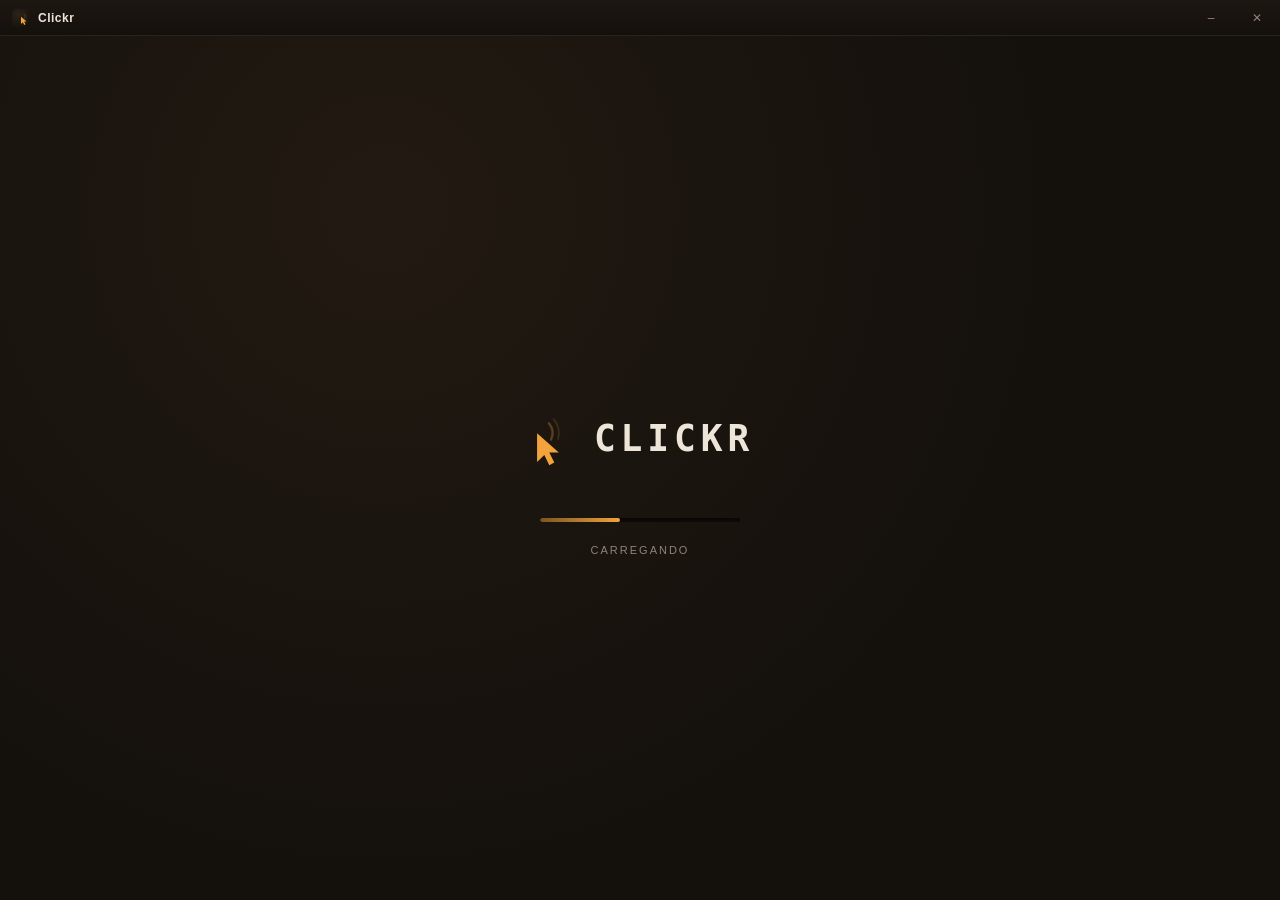
<file: ui/index.html>
<!DOCTYPE html>
<html lang="pt-BR">
<head>
  <meta charset="UTF-8">
  <meta name="viewport" content="width=device-width, initial-scale=1.0">
  <title>Clickr</title>
  <link rel="stylesheet" href="styles.css">
</head>
<body class="booting">
  <header class="titlebar" data-i18n-aria="titlebar.aria" aria-label="Barra da janela">
    <div class="titlebar-drag pywebview-drag-region">
      <img class="titlebar-icon" src="assets/clickr_icon.svg" alt="" width="18" height="18">
      <span class="titlebar-title">Clickr</span>
    </div>
    <div class="titlebar-controls">
      <button type="button" class="win-btn" id="winMin" data-i18n-aria="titlebar.minimize" data-i18n-title="titlebar.minimize" aria-label="Minimizar" title="Minimizar">
        <span aria-hidden="true">&#8211;</span>
      </button>
      <button type="button" class="win-btn win-btn-close" id="winClose" data-i18n-aria="titlebar.close" data-i18n-title="titlebar.close" aria-label="Fechar" title="Fechar">
        <span aria-hidden="true">&#10005;</span>
      </button>
    </div>
  </header>

  <div class="app-shell">
  <div id="trayModal" class="modal" hidden role="dialog" aria-modal="true" aria-labelledby="trayModalTitle">
    <div class="modal-card">
      <h2 id="trayModalTitle" class="modal-title" data-i18n="trayModal.title">Ainda em execução</h2>
      <p class="modal-body" data-i18n-html="trayModal.body">
        O Clickr não encerrou — ele continua na <strong>bandeja do sistema</strong>
        (ícone perto do relógio).
      </p>
      <p class="modal-body dim" data-i18n-html="trayModal.bodyDim">
        Para sair de verdade: clique no ícone → <strong>Sair</strong>.
      </p>
      <div class="modal-actions">
        <button type="button" class="action-btn ghost" id="trayModalCancel" data-i18n="trayModal.cancel">Cancelar</button>
        <button type="button" class="action-btn" id="trayModalOk" data-i18n="trayModal.ok">Entendi</button>
      </div>
    </div>
  </div>

  <div id="confirmModal" class="modal" hidden role="dialog" aria-modal="true" aria-labelledby="confirmModalTitle">
    <div class="modal-card">
      <h2 id="confirmModalTitle" class="modal-title"></h2>
      <p class="modal-body" id="confirmModalBody"></p>
      <div class="modal-actions">
        <button type="button" class="action-btn ghost" id="confirmModalCancel" data-i18n="trayModal.cancel">Cancelar</button>
        <button type="button" class="action-btn" id="confirmModalOk"></button>
      </div>
    </div>
  </div>

  <div id="localeGate" class="locale-gate" hidden role="dialog" aria-modal="true" data-i18n-aria="localeGate.aria" aria-labelledby="localeGateTitle">
    <div class="locale-gate-card">
      <h2 id="localeGateTitle" class="locale-gate-title" data-i18n="localeGate.title">Escolha o idioma</h2>
      <p class="locale-gate-sub" data-i18n="localeGate.subtitle">Você pode mudar depois no seletor de idioma no topo.</p>
      <div class="locale-gate-list" id="localeGateList" role="list"></div>
    </div>
  </div>

  <div id="splash" class="splash" aria-busy="true" aria-live="polite">
    <img class="splash-logo" src="assets/clickr_logo_horizontal.svg" alt="Clickr" width="280" height="115">
    <div class="splash-track" aria-hidden="true">
      <div class="splash-bar"></div>
    </div>
    <p class="splash-label" data-i18n="splash.loading">carregando</p>
    <p class="splash-version" id="splashVersion" hidden></p>
  </div>

  <div class="device" id="device">
    <div class="nameplate">
      <img class="nameplate-logo" src="assets/clickr_icon.svg" alt="Clickr" width="28" height="28">
      <span class="nameplate-right">
        <select id="localeSelect" class="locale-select" data-i18n-aria="localeSelect.aria" aria-label="Idioma da interface"></select>
      </span>
    </div>

    <div class="stage">
      <button class="pulse-btn" id="mainBtn" type="button" aria-pressed="false" data-i18n-aria="stage.mainAria" aria-label="Iniciar ou parar">
        <span class="ring"></span>
        <span id="icon">&#9654;</span>
        <span id="countdown" class="countdown" hidden></span>
      </button>
      <div class="readout">
        <span id="counter">000000</span>
        <span class="readout-label" data-i18n="brand.clicks">clicks</span>
      </div>
      <div class="live-stats" id="liveStats" aria-live="off">
        <span id="liveElapsed">00:00</span>
        <span class="sep" aria-hidden="true">&middot;</span>
        <span id="liveCps">0.0</span> <span data-i18n="brand.cpsReal">/s real</span>
      </div>
      <div class="pulse-strip" id="strip"></div>
    </div>

    <div class="controls">
      <div class="workspace">
      <nav class="tabs" role="tablist" data-i18n-aria="tabs.aria" aria-label="Painéis" aria-orientation="vertical">
        <button type="button" class="tab active" id="tab-click" aria-controls="panel-click" data-tab="click" role="tab" aria-selected="true" data-i18n="tabs.click">Clique</button>
        <button type="button" class="tab" id="tab-run" aria-controls="panel-run" data-tab="run" role="tab" aria-selected="false" data-i18n="tabs.run">Run</button>
        <button type="button" class="tab" id="tab-point" aria-controls="panel-point" data-tab="point" role="tab" aria-selected="false" data-i18n="tabs.point">Point</button>
        <button type="button" class="tab" id="tab-profiles" aria-controls="panel-profiles" data-tab="profiles" role="tab" aria-selected="false" data-i18n="tabs.profiles">Perfis</button>
        <button type="button" class="tab" id="tab-keys" aria-controls="panel-keys" data-tab="keys" role="tab" aria-selected="false" data-i18n="tabs.keys">Atalhos</button>
        <button type="button" class="tab" id="tab-manual" aria-controls="panel-manual" data-tab="manual" role="tab" aria-selected="false" data-i18n="tabs.manual">Manual</button>
        <button type="button" class="tab tab-adv" id="tab-advanced" aria-controls="panel-advanced" data-tab="advanced" role="tab" aria-selected="false" data-i18n="tabs.advanced">Adv</button>
        <button type="button" class="tab tab-adv" id="tab-macro" aria-controls="panel-macro" data-tab="macro" role="tab" aria-selected="false" data-i18n="tabs.macro">Macro</button>
        <button type="button" class="tab tab-adv" id="tab-script" aria-controls="panel-script" data-tab="script" role="tab" aria-selected="false" data-i18n="tabs.script">Script</button>
        <button type="button" class="tab tab-adv" id="tab-schedule" aria-controls="panel-schedule" data-tab="schedule" role="tab" aria-selected="false" data-i18n="tabs.schedule">Agenda</button>
      </nav>

      <div class="main-col">
      <div class="panels">
        <section class="panel active" id="panel-click" role="tabpanel" aria-labelledby="tab-click" tabindex="-1">
          <div class="field">
            <label for="intervalMs" data-i18n="click.interval">Intervalo</label>
            <div class="lcd-input">
              <input type="number" id="intervalMs" value="80" min="1" max="2000">
              <span>ms</span>
            </div>
            <input type="range" class="fader" id="intervalSlider" min="10" max="500" value="80" data-i18n-aria="click.intervalAria" aria-label="Intervalo">
            <div class="cps">&asymp; <span id="cpsVal">12.5</span> <span data-i18n="brand.cpsSuffix">clicks/seg</span></div>
          </div>

          <div class="row">
            <div class="segmented" data-group="action" role="group" data-i18n-aria="click.actionAria" aria-label="O que repetir">
              <button type="button" class="seg active" data-val="mouse" data-i18n="click.actionMouse">MOUSE</button>
              <button type="button" class="seg" data-val="key" data-i18n="click.actionKey">TECLA</button>
            </div>
          </div>

          <div class="field" id="keyRow" hidden>
            <label for="keyName" data-i18n="click.key">Tecla</label>
            <div class="lcd-input compact key-input">
              <input type="text" id="keyName" maxlength="40" value="SPACE" autocomplete="off" spellcheck="false" data-i18n-placeholder="click.keyPlaceholder" placeholder="SPACE, E, CTRL+C">
              <button type="button" class="keycap" id="keyCaptureBtn" data-i18n="click.keyCapture">capturar</button>
            </div>
          </div>

          <div class="row" id="mouseButtonRow">
            <div class="segmented dense" data-group="button" role="group" data-i18n-aria="click.buttonAria" aria-label="Botão do mouse">
              <button type="button" class="seg active" data-val="left" data-i18n-aria="click.btnLeft" data-i18n-title="click.btnLeft" aria-label="Botão esquerdo" title="Botão esquerdo">L</button>
              <button type="button" class="seg" data-val="right" data-i18n-aria="click.btnRight" data-i18n-title="click.btnRight" aria-label="Botão direito" title="Botão direito">R</button>
              <button type="button" class="seg" data-val="middle" data-i18n-aria="click.btnMiddle" data-i18n-title="click.btnMiddle" aria-label="Botão do meio" title="Botão do meio">M</button>
              <button type="button" class="seg" data-val="x1" data-i18n-aria="click.btnX1" data-i18n-title="click.btnX1" aria-label="Botão lateral 4" title="Botão lateral 4">4</button>
              <button type="button" class="seg" data-val="x2" data-i18n-aria="click.btnX2" data-i18n-title="click.btnX2" aria-label="Botão lateral 5" title="Botão lateral 5">5</button>
            </div>
          </div>

          <div class="row">
            <div class="segmented" data-group="click_type" role="group" data-i18n-aria="click.typeAria" aria-label="Tipo de clique">
              <button type="button" class="seg active" data-val="single" data-i18n="click.single">SIMPLES</button>
              <button type="button" class="seg" data-val="double" data-i18n="click.double">DUPLO</button>
              <button type="button" class="seg" data-val="hold" data-i18n="click.hold">HOLD</button>
            </div>
          </div>

          <div class="row" id="positionRow">
            <div class="segmented" data-group="position_mode" role="group" data-i18n-aria="click.positionAria" aria-label="Modo de posição">
              <button type="button" class="seg active" data-val="cursor" data-i18n="click.cursor">CURSOR</button>
              <button type="button" class="seg" data-val="fixed" data-i18n="click.fixed">PONTO FIXO</button>
            </div>
          </div>
        </section>

        <section class="panel" id="panel-run" role="tabpanel" aria-labelledby="tab-run" tabindex="-1" hidden>
          <div class="field-grid">
            <div class="field">
              <label for="startDelay" data-i18n="run.startDelay">Delay início</label>
              <div class="lcd-input compact">
                <input type="number" id="startDelay" value="0" min="0" step="any">
                <select class="unit-select" data-unit="start_delay" data-i18n-aria="run.unitAria" aria-label="Unidade de tempo">
                  <option value="ms">ms</option>
                  <option value="s">s</option>
                  <option value="min">min</option>
                  <option value="h">h</option>
                </select>
              </div>
            </div>
            <div class="field">
              <label for="jitterMs" data-i18n="run.jitter">Jitter ±</label>
              <div class="lcd-input compact">
                <input type="number" id="jitterMs" value="0" min="0" max="2000" step="1">
                <span>ms</span>
              </div>
            </div>
            <div class="field">
              <label for="maxClicks" data-i18n="run.maxClicks">Limite cliques</label>
              <div class="lcd-input compact">
                <input type="number" id="maxClicks" value="" min="1" max="999999" placeholder="∞">
                <span>n</span>
              </div>
            </div>
            <div class="field">
              <label for="maxDuration" data-i18n="run.maxDuration">Duração máx.</label>
              <div class="lcd-input compact">
                <input type="number" id="maxDuration" value="" min="0" step="any" placeholder="∞">
                <select class="unit-select" data-unit="max_duration" data-i18n-aria="run.unitAria" aria-label="Unidade de tempo">
                  <option value="ms">ms</option>
                  <option value="s">s</option>
                  <option value="min">min</option>
                  <option value="h">h</option>
                </select>
              </div>
            </div>
          </div>
          <label class="toggle-row">
            <span data-i18n="run.alwaysOnTop">Sempre no topo</span>
            <input type="checkbox" id="alwaysOnTop" checked>
            <span class="toggle-ui" aria-hidden="true"></span>
          </label>
          <label class="toggle-row">
            <span data-i18n="run.compactMode">Modo compacto</span>
            <input type="checkbox" id="compactMode">
            <span class="toggle-ui" aria-hidden="true"></span>
          </label>
          <label class="toggle-row">
            <span data-i18n="run.launchAtLogin">Iniciar com o sistema (na bandeja)</span>
            <input type="checkbox" id="launchAtLogin">
            <span class="toggle-ui" aria-hidden="true"></span>
          </label>
          <label class="toggle-row">
            <span data-i18n="run.checkUpdates">Avisar quando houver versão nova</span>
            <input type="checkbox" id="checkUpdates">
            <span class="toggle-ui" aria-hidden="true"></span>
          </label>
          <div class="fixed-hint" data-i18n="run.checkUpdatesHint">Consulta a página de versões do projeto no GitHub ao abrir. Nenhum dado seu é enviado.</div>
        </section>

        <section class="panel" id="panel-point" role="tabpanel" aria-labelledby="tab-point" tabindex="-1" hidden>
          <div class="field-grid xy-grid">
            <div class="field">
              <label for="fixedX">X</label>
              <div class="lcd-input compact">
                <input type="number" id="fixedX" value="0" step="1">
              </div>
            </div>
            <div class="field">
              <label for="fixedY">Y</label>
              <div class="lcd-input compact">
                <input type="number" id="fixedY" value="0" step="1">
              </div>
            </div>
          </div>
          <button type="button" class="action-btn" id="pickBtn" data-i18n="point.pick">Capturar ponto</button>
          <div class="fixed-hint" id="fixedHint"></div>
          <div class="field">
            <label for="posJitter" data-i18n="point.jitter">Variação da posição ±</label>
            <div class="lcd-input compact">
              <input type="number" id="posJitter" value="0" min="0" max="500" step="1">
              <span>px</span>
            </div>
          </div>
          <label class="toggle-row">
            <span data-i18n="point.restoreCursor">Devolver o cursor após o clique</span>
            <input type="checkbox" id="restoreCursor">
            <span class="toggle-ui" aria-hidden="true"></span>
          </label>

          <div class="seq-block">
            <div class="seq-head">
              <span class="field-label" data-i18n="point.sequence">Sequência</span>
              <div class="seq-actions">
                <button type="button" class="action-btn ghost tiny" id="pickSeqBtn" data-i18n="point.pickToList" data-i18n-title="point.pickToListTitle" title="Capturar um ponto na tela e adicionar à lista">capturar</button>
                <button type="button" class="action-btn ghost tiny" id="addSeqBtn" data-i18n="point.addPoint" data-i18n-title="point.addPointTitle" title="Adicionar o X/Y acima à lista">+ X/Y</button>
                <button type="button" class="action-btn ghost tiny" id="clearSeqBtn" data-i18n="point.clear">limpar</button>
              </div>
            </div>
            <div class="seq-add-row">
              <label for="seqDelay" class="field-label" data-i18n="point.seqDelay">Delay passo</label>
              <div class="lcd-input compact">
                <input type="number" id="seqDelay" value="80" min="0" max="60000" step="10">
                <span>ms</span>
              </div>
            </div>
            <ul class="seq-list" id="seqList" data-i18n-aria="point.seqListAria" aria-label="Lista de pontos da sequência"></ul>
            <div class="fixed-hint" id="seqHint" data-i18n="point.seqEmpty">Lista vazia: usa cursor ou ponto fixo.</div>
          </div>
        </section>

        <section class="panel" id="panel-advanced" role="tabpanel" aria-labelledby="tab-advanced" tabindex="-1" hidden>
          <label class="toggle-row">
            <span data-i18n="advanced.windowFilter">Filtro de janela</span>
            <input type="checkbox" id="wfEnabled">
            <span class="toggle-ui" aria-hidden="true"></span>
          </label>
          <button type="button" class="action-btn ghost" id="wfCaptureBtn" data-i18n="advanced.useCurrentWindow">Usar janela atual</button>
          <div class="fixed-hint" id="wfCaptureHint" data-i18n="advanced.useCurrentWindowHint">Clique e troque para a janela desejada: ela é lida após 3 segundos.</div>
          <div class="field">
            <label for="wfProcess" data-i18n="advanced.process">Processo</label>
            <div class="lcd-input compact">
              <input type="text" id="wfProcess" maxlength="128" data-i18n-placeholder="advanced.placeholderProcess" placeholder="notepad.exe" autocomplete="off">
            </div>
          </div>
          <div class="field">
            <label for="wfTitle" data-i18n="advanced.titleContains">Título contém</label>
            <div class="lcd-input compact">
              <input type="text" id="wfTitle" maxlength="128" data-i18n-placeholder="advanced.placeholderTitle" placeholder="Sem título" autocomplete="off">
            </div>
          </div>
          <div class="field-grid">
            <div class="field">
              <label for="burstCount" data-i18n="advanced.burstCount">Burst N</label>
              <div class="lcd-input compact">
                <input type="number" id="burstCount" value="" min="1" max="9999" data-i18n-placeholder="advanced.placeholderOff" placeholder="off">
                <span>n</span>
              </div>
            </div>
            <div class="field">
              <label for="burstPause" data-i18n="advanced.burstPause">Pausa burst</label>
              <div class="lcd-input compact">
                <input type="number" id="burstPause" value="" min="0" step="any" data-i18n-placeholder="advanced.placeholderDash" placeholder="—">
                <select class="unit-select" data-unit="burst_pause" data-i18n-aria="run.unitAria" aria-label="Unidade de tempo">
                  <option value="ms">ms</option>
                  <option value="s">s</option>
                  <option value="min">min</option>
                  <option value="h">h</option>
                </select>
              </div>
            </div>
          </div>
          <div class="fixed-hint" data-i18n="advanced.hintXButtons">Botões 4/5 = XBUTTON1/2 no seletor L R M 4 5.</div>
        </section>

        <section class="panel" id="panel-profiles" role="tabpanel" aria-labelledby="tab-profiles" tabindex="-1" hidden>
          <div class="field">
            <label for="profileName" data-i18n="profiles.name">Nome do perfil</label>
            <div class="lcd-input">
              <input type="text" id="profileName" maxlength="64" data-i18n-placeholder="profiles.placeholder" placeholder="meu-preset" autocomplete="off">
            </div>
          </div>
          <div class="action-row">
            <button type="button" class="action-btn" id="saveProfileBtn" data-i18n="profiles.save">Salvar</button>
            <button type="button" class="action-btn ghost" id="loadProfileBtn" data-i18n="profiles.load">Carregar</button>
          </div>
          <label class="field-label" for="profileList" data-i18n="profiles.savedLabel">Perfis salvos</label>
          <select id="profileList" class="profile-select" size="5" data-i18n-aria="profiles.listAria" aria-label="Lista de perfis"></select>
          <div class="action-row">
            <button type="button" class="action-btn ghost" id="renameProfileBtn" data-i18n="profiles.rename" data-i18n-title="profiles.renameTitle" title="Renomeia o perfil selecionado para o nome digitado acima">Renomear</button>
            <button type="button" class="action-btn ghost" id="deleteProfileBtn" data-i18n="profiles.delete">Excluir</button>
          </div>
          <div class="action-row">
            <button type="button" class="action-btn ghost" id="exportProfileBtn" data-i18n="profiles.export">Exportar</button>
            <button type="button" class="action-btn ghost" id="importProfileBtn" data-i18n="profiles.import">Importar</button>
          </div>
        </section>

        <section class="panel" id="panel-keys" role="tabpanel" aria-labelledby="tab-keys" tabindex="-1" hidden>
          <div class="hk-list" id="hotkeyList">
            <div class="hk-row" data-action="toggle">
              <span class="hk-label" data-i18n="keys.toggle">Iniciar / parar</span>
              <button type="button" class="keycap hk-key" data-hk="toggle" data-i18n-title="footer.hotkeyTitle" title="Clique para gravar nova tecla">F6</button>
            </div>
            <div class="hk-row" data-action="stop_all">
              <span class="hk-label" data-i18n="keys.stopAll">Parar tudo</span>
              <button type="button" class="keycap hk-key" data-hk="stop_all" data-i18n-title="footer.hotkeyTitle" title="Clique para gravar nova tecla">—</button>
              <button type="button" class="hk-clear" data-hk-clear="stop_all" data-i18n-aria="keys.clear" data-i18n-title="keys.clear" aria-label="Remover atalho" title="Remover atalho">&times;</button>
            </div>
            <div class="hk-row" data-action="pick_point">
              <span class="hk-label" data-i18n="keys.pickPoint">Capturar ponto no cursor</span>
              <button type="button" class="keycap hk-key" data-hk="pick_point" data-i18n-title="footer.hotkeyTitle" title="Clique para gravar nova tecla">—</button>
              <button type="button" class="hk-clear" data-hk-clear="pick_point" data-i18n-aria="keys.clear" data-i18n-title="keys.clear" aria-label="Remover atalho" title="Remover atalho">&times;</button>
            </div>
            <div class="hk-row" data-action="macro_record">
              <span class="hk-label" data-i18n="keys.macroRecord">Gravar / parar macro</span>
              <button type="button" class="keycap hk-key" data-hk="macro_record" data-i18n-title="footer.hotkeyTitle" title="Clique para gravar nova tecla">—</button>
              <button type="button" class="hk-clear" data-hk-clear="macro_record" data-i18n-aria="keys.clear" data-i18n-title="keys.clear" aria-label="Remover atalho" title="Remover atalho">&times;</button>
            </div>
          </div>
          <div class="fixed-hint" id="hotkeyPanelHint" data-i18n="keys.hint">Clique em um atalho e pressione a combinação (ex.: Ctrl+Alt+F6). Esc cancela.</div>
          <div class="field">
            <span class="field-label" data-i18n="keys.activation">Atalho de iniciar / parar</span>
            <div class="segmented" data-pref="activation" role="group" data-i18n-aria="keys.activation" aria-label="Atalho de iniciar / parar">
              <button type="button" class="seg active" data-val="toggle" data-i18n="keys.modeToggle">ALTERNAR</button>
              <button type="button" class="seg" data-val="hold" data-i18n="keys.modeHold">SEGURAR</button>
            </div>
          </div>
          <div class="fixed-hint" id="activationHint" data-i18n="keys.modeToggleHint">Uma pressão inicia, outra para.</div>
        </section>

        <section class="panel" id="panel-manual" role="tabpanel" aria-labelledby="tab-manual" tabindex="-1" hidden>
          <div class="manual-modes segmented" role="tablist" data-i18n-aria="manualUi.modeAria" aria-label="Modo do Manual">
            <button type="button" class="seg active" id="modeGuide" data-mode="guide" data-i18n="manualUi.guide">Guia</button>
            <button type="button" class="seg" id="modeWizard" data-mode="wizard" data-i18n="manualUi.wizard">Assistente</button>
          </div>

          <div class="manual" id="manualGuide">
            <div class="manual-progress">
              <span id="manualStepLabel">1 / 1</span>
            </div>
            <div class="manual-body" id="manualBody"></div>
            <div class="manual-actions">
              <button type="button" class="action-btn ghost" id="manualPrev" disabled data-i18n="manualUi.prev">Anterior</button>
              <button type="button" class="action-btn" id="manualNext" data-i18n="manualUi.next">Próximo</button>
            </div>
            <button type="button" class="action-btn ghost" id="manualTry" hidden>Experimentar</button>
          </div>

          <div class="manual" id="manualWizard" hidden>
            <div class="manual-progress">
              <span id="wizStepLabel">1 / 1</span>
            </div>
            <div class="manual-body" id="wizBody"></div>
            <div class="manual-actions" id="wizActions">
              <button type="button" class="action-btn ghost" id="wizPrev" disabled data-i18n="manualUi.prev">Anterior</button>
              <button type="button" class="action-btn" id="wizNext" data-i18n="manualUi.next">Próximo</button>
            </div>
            <p class="manual-foot-hint" id="wizHint"></p>
          </div>
        </section>

        <section class="panel panel-adv" id="panel-macro" role="tabpanel" aria-labelledby="tab-macro" tabindex="-1" hidden>
          <div class="fixed-hint" id="macroHint" data-i18n="macro.empty">Nenhum evento gravado.</div>
          <div class="action-row">
            <button type="button" class="action-btn" id="macroRecordBtn" data-i18n="macro.record">Gravar</button>
            <button type="button" class="action-btn ghost" id="macroPlayBtn" data-i18n="macro.play">Reproduzir</button>
          </div>
          <div class="action-row">
            <button type="button" class="action-btn ghost" id="macroStopBtn" data-i18n="macro.stop">Parar</button>
            <button type="button" class="action-btn ghost" id="macroClearBtn" data-i18n="macro.clear">Limpar</button>
          </div>
          <div class="field-grid">
            <div class="field">
              <label for="macroRepeat" data-i18n="macro.repeat">Repetições</label>
              <div class="lcd-input compact">
                <input type="number" id="macroRepeat" value="1" min="1" max="100000" step="1">
                <span>&times;</span>
              </div>
            </div>
            <div class="field">
              <label for="macroSpeed" data-i18n="macro.speed">Velocidade</label>
              <div class="lcd-input compact">
                <input type="number" id="macroSpeed" value="1" min="0.1" max="10" step="0.1">
                <span>&times;</span>
              </div>
            </div>
          </div>
          <div class="field">
            <label for="macroName" data-i18n="macro.name">Nome da macro</label>
            <div class="lcd-input compact">
              <input type="text" id="macroName" maxlength="64" data-i18n-placeholder="macro.namePlaceholder" placeholder="minha-macro" autocomplete="off">
            </div>
          </div>
          <div class="action-row triple">
            <button type="button" class="action-btn" id="macroSaveBtn" data-i18n="profiles.save">Salvar</button>
            <button type="button" class="action-btn ghost" id="macroLoadBtn" data-i18n="profiles.load">Carregar</button>
            <button type="button" class="action-btn ghost" id="macroDeleteBtn" data-i18n="profiles.delete">Excluir</button>
          </div>
          <label class="field-label" for="macroList" data-i18n="macro.savedLabel">Macros salvas</label>
          <select id="macroList" class="profile-select" size="3" data-i18n-aria="macro.savedLabel" aria-label="Macros salvas"></select>
        </section>

        <section class="panel panel-adv" id="panel-script" role="tabpanel" aria-labelledby="tab-script" tabindex="-1" hidden>
          <div class="script-head">
            <label class="field-label" for="scriptSource" data-i18n="script.dsl">DSL</label>
            <button type="button" class="action-btn ghost tiny" id="scriptHelpBtn" data-i18n="script.help">comandos</button>
          </div>
          <div class="script-help" id="scriptHelp" hidden>
            <code>click [btn] [X Y]</code><span data-i18n="script.helpClick">clique (left, right, middle, x1, x2)</span>
            <code>dclick [btn] [X Y]</code><span data-i18n="script.helpDclick">duplo clique</span>
            <code>move X Y</code><span data-i18n="script.helpMove">move o cursor</span>
            <code>drag X1 Y1 X2 Y2</code><span data-i18n="script.helpDrag">arrasta de um ponto a outro</span>
            <code>scroll N</code><span data-i18n="script.helpScroll">rola a roda (negativo = para baixo)</span>
            <code>wait MS | MIN-MAX</code><span data-i18n="script.helpWait">espera fixa ou aleatória</span>
            <code>key A | CTRL+C</code><span data-i18n="script.helpKey">tecla ou combinação</span>
            <code>type "abc"</code><span data-i18n="script.helpType">digita o texto</span>
            <code>loop N … end</code><span data-i18n="script.helpLoop">repete o bloco N vezes</span>
            <code># …</code><span data-i18n="script.helpComment">comentário</span>
          </div>
          <textarea id="scriptSource" class="script-area" spellcheck="false" rows="8" data-i18n-placeholder="script.placeholder" placeholder="move 100 200&#10;click left&#10;wait 100&#10;key SPACE&#10;loop 3&#10;  click&#10;  wait 50&#10;end"></textarea>
          <div class="fixed-hint" id="scriptHint"></div>
          <div class="action-row">
            <button type="button" class="action-btn" id="scriptRunBtn" data-i18n="script.run">Executar</button>
            <button type="button" class="action-btn ghost" id="scriptStopBtn" data-i18n="script.stop">Parar</button>
          </div>
        </section>

        <section class="panel panel-adv" id="panel-schedule" role="tabpanel" aria-labelledby="tab-schedule" tabindex="-1" hidden>
          <div class="field">
            <label for="scheduleAt" data-i18n="schedule.startAt">Início em</label>
            <div class="lcd-input">
              <input type="datetime-local" id="scheduleAt" step="1">
            </div>
          </div>
          <div class="field">
            <span class="field-label" data-i18n="schedule.repeat">Repetição</span>
            <div class="segmented" id="scheduleRepeat" role="group" data-i18n-aria="schedule.repeat" aria-label="Repetição">
              <button type="button" class="seg active" data-val="once" data-i18n="schedule.once">UMA VEZ</button>
              <button type="button" class="seg" data-val="daily" data-i18n="schedule.daily">DIÁRIO</button>
              <button type="button" class="seg" data-val="interval" data-i18n="schedule.interval">A CADA</button>
            </div>
          </div>
          <div class="field" id="scheduleIntervalRow" hidden>
            <label for="scheduleEvery" data-i18n="schedule.every">Repetir a cada</label>
            <div class="lcd-input compact">
              <input type="number" id="scheduleEvery" value="30" min="0" step="any">
              <select class="unit-select" id="scheduleEveryUnit" data-i18n-aria="run.unitAria" aria-label="Unidade de tempo">
                <option value="s">s</option>
                <option value="min" selected>min</option>
                <option value="h">h</option>
              </select>
            </div>
          </div>
          <div class="field">
            <label for="scheduleTarget" data-i18n="schedule.target">O que iniciar</label>
            <select id="scheduleTarget" class="plain-select">
              <option value="engine" data-i18n="schedule.targetEngine">Autoclique (configuração atual)</option>
              <option value="profile" data-i18n="schedule.targetProfile">Um perfil salvo</option>
              <option value="macro" data-i18n="schedule.targetMacro">Macro carregada</option>
              <option value="script" data-i18n="schedule.targetScript">Script</option>
            </select>
          </div>
          <div class="field" id="scheduleProfileRow" hidden>
            <label for="scheduleProfile" data-i18n="schedule.profile">Perfil</label>
            <select id="scheduleProfile" class="plain-select"></select>
          </div>
          <div class="fixed-hint" id="scheduleHint" data-i18n="schedule.none">Nenhum agendamento ativo.</div>
          <div class="action-row">
            <button type="button" class="action-btn" id="scheduleSetBtn" data-i18n="schedule.set">Agendar</button>
            <button type="button" class="action-btn ghost" id="scheduleCancelBtn" data-i18n="schedule.cancel">Cancelar</button>
          </div>
        </section>
      </div>

      <div class="error" id="errorLabel" role="alert" aria-live="assertive"></div>
      </div><!-- /.main-col -->
      </div><!-- /.workspace -->
    </div>

    <div class="footer">
      <div class="hotkey">
        <button type="button" class="keycap" id="hotkeyBtn" data-i18n-title="footer.hotkeyTitle" title="Clique para gravar nova tecla">F6</button>
        <span id="hotkeyHint" data-i18n="footer.hotkeyHint">iniciar / parar</span>
      </div>
      <div class="footer-version">
        <span id="appVersion" hidden></span>
        <button type="button" class="update-badge" id="updateBadge" hidden></button>
      </div>
      <div class="status" id="statusLabel" data-i18n="status.stopped">parado</div>
    </div>
  </div>
  </div><!-- /.app-shell -->

  <script src="i18n.js"></script>
  <script src="manual.js"></script>
  <script src="app.js"></script>
</body>
</html>
</file>
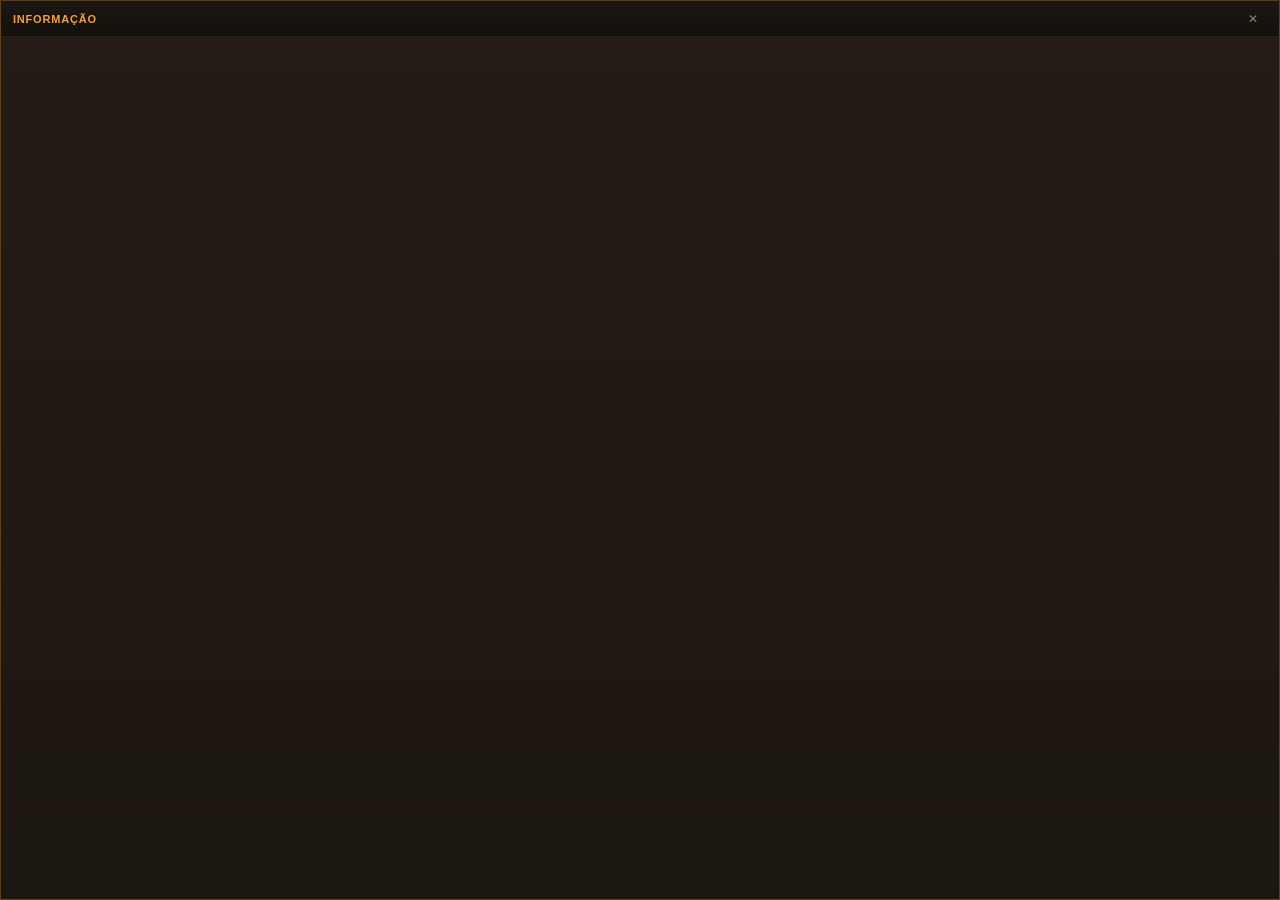
<file: ui/info.html>
<!DOCTYPE html>
<html lang="pt-BR">
<head>
  <meta charset="UTF-8">
  <meta name="viewport" content="width=device-width, initial-scale=1.0">
  <title>Clickr — info</title>
  <style>
    :root {
      --bg: #14100c;
      --panel: #1d1712;
      --panel-raised: #241c15;
      --groove: #0e0b08;
      --amber: #f2a33b;
      --amber-dim: #7a5522;
      --text: #ece5d8;
      --text-dim: #8f8478;
      --danger: #cf5240;
    }
    * { box-sizing: border-box; }
    html, body {
      margin: 0;
      height: 100%;
      overflow: hidden;
      background: var(--bg);
      color: var(--text);
      font-family: "Segoe UI", "Cascadia Mono", ui-sans-serif, sans-serif;
      user-select: none;
    }
    .shell {
      height: 100%;
      display: flex;
      flex-direction: column;
      background: linear-gradient(180deg, var(--panel-raised), var(--panel));
      border: 1px solid rgba(242, 163, 59, 0.28);
    }
    .bar {
      flex-shrink: 0;
      height: 36px;
      display: flex;
      align-items: center;
      gap: 8px;
      padding: 0 8px 0 12px;
      background: linear-gradient(180deg, #1d1712, #14100c);
      border-bottom: 1px solid rgba(255, 255, 255, 0.05);
    }
    .bar-title {
      flex: 1;
      min-width: 0;
      font-size: 11px;
      letter-spacing: 0.8px;
      text-transform: uppercase;
      color: var(--amber);
      font-weight: 700;
      white-space: nowrap;
      overflow: hidden;
      text-overflow: ellipsis;
    }
    .close {
      width: 36px;
      height: 28px;
      border: none;
      background: transparent;
      color: var(--text-dim);
      font-size: 12px;
      cursor: pointer;
      border-radius: 6px;
    }
    .close:hover {
      background: var(--danger);
      color: #fff;
    }
    .content {
      flex: 1;
      min-height: 0;
      overflow: auto;
      padding: 14px 16px 16px;
      scrollbar-width: thin;
      scrollbar-color: var(--amber-dim) var(--groove);
    }
    .content::-webkit-scrollbar { width: 5px; }
    .content::-webkit-scrollbar-thumb {
      background: var(--amber-dim);
      border-radius: 3px;
    }
    .content p {
      margin: 0 0 10px;
      font-size: 13px;
      line-height: 1.45;
      color: var(--text);
    }
    .content p:last-child { margin-bottom: 0; }
    .content strong { color: var(--amber); font-weight: 600; }
    .content em { color: var(--text-dim); font-style: normal; }
  </style>
</head>
<body>
  <div class="shell">
    <header class="bar pywebview-drag-region">
      <span class="bar-title" id="title">Informação</span>
      <button type="button" class="close" id="closeBtn" aria-label="Fechar">&#10005;</button>
    </header>
    <main class="content" id="body"></main>
  </div>
  <script>
    async function waitApi(timeoutMs) {
      const start = Date.now();
      while (!(window.pywebview && window.pywebview.api)) {
        if (Date.now() - start > timeoutMs) throw new Error("Bridge indisponível");
        await new Promise((r) => setTimeout(r, 40));
      }
      return window.pywebview.api;
    }

    function getByPath(obj, key) {
      const parts = String(key).split(".");
      let cur = obj;
      for (let i = 0; i < parts.length; i++) {
        if (cur == null || typeof cur !== "object") return undefined;
        cur = cur[parts[i]];
      }
      return cur;
    }

    async function loadCloseLabel(api) {
      let code = "pt-BR";
      try {
        const settings = await api.get_settings();
        if (settings && settings.locale) code = settings.locale;
      } catch (_) {
        /* default */
      }
      let catalog = {};
      let fallback = {};
      try {
        const resFb = await fetch("locales/pt-BR.json", { cache: "no-store" });
        if (resFb.ok) fallback = await resFb.json();
      } catch (_) {
        /* ignore */
      }
      catalog = fallback;
      if (code !== "pt-BR") {
        try {
          const res = await fetch(`locales/${code}.json`, { cache: "no-store" });
          if (res.ok) catalog = await res.json();
        } catch (_) {
          /* fallback */
        }
      }
      const t = (key) => {
        let val = getByPath(catalog, key);
        if (val === undefined) val = getByPath(fallback, key);
        return typeof val === "string" ? val : key;
      };
      document.documentElement.lang = code;
      const closeLabel = t("infoWindow.close");
      const closeBtn = document.getElementById("closeBtn");
      closeBtn.setAttribute("aria-label", closeLabel);
      closeBtn.setAttribute("title", closeLabel);
      return t("infoWindow.defaultTitle");
    }

    (async () => {
      try {
        const api = await waitApi(5000);
        const defaultTitle = await loadCloseLabel(api);
        const data = await api.get_info_popup();
        document.getElementById("title").textContent =
          (data && data.title) || defaultTitle;
        document.getElementById("body").innerHTML = (data && data.body_html) || "";
        document.getElementById("closeBtn").addEventListener("click", () => {
          api.close_info_popup();
        });
      } catch (err) {
        document.getElementById("body").textContent = String(err.message || err);
      }
    })();
  </script>
</body>
</html>
</file>
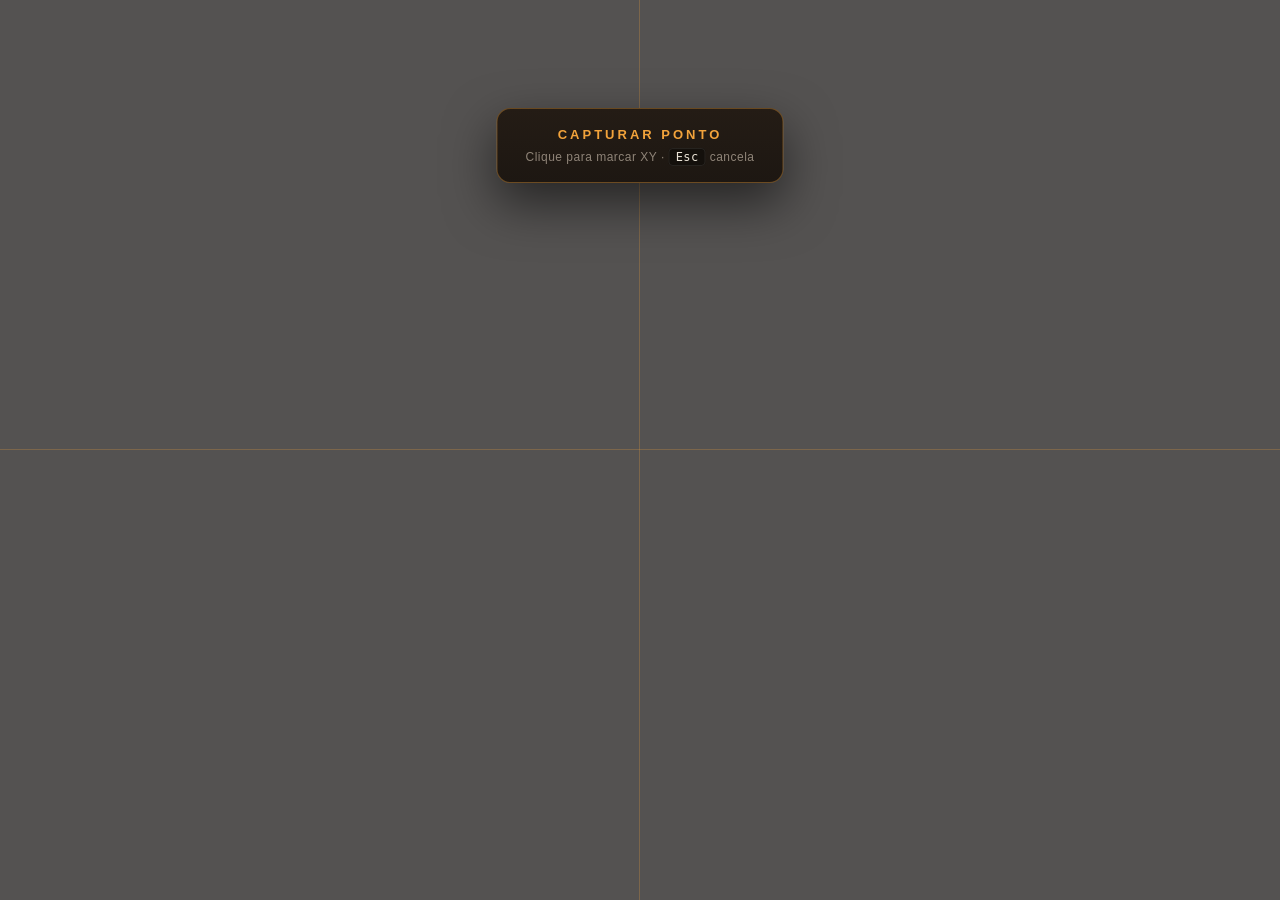
<file: ui/overlay.html>
<!DOCTYPE html>
<html lang="pt-BR">
<head>
  <meta charset="UTF-8">
  <meta name="viewport" content="width=device-width, initial-scale=1.0">
  <title>Clickr — capturar ponto</title>
  <style>
    :root {
      --amber: #f2a33b;
      --text: #ece5d8;
      --dim: #8f8478;
    }
    * { box-sizing: border-box; margin: 0; padding: 0; }
    html, body {
      width: 100%;
      height: 100%;
      overflow: hidden;
      cursor: crosshair;
      background: rgba(10, 8, 6, 0.45);
      font-family: "Segoe UI", "Cascadia Mono", ui-sans-serif, sans-serif;
      color: var(--text);
      user-select: none;
    }
    .banner {
      position: fixed;
      top: 12%;
      left: 50%;
      transform: translateX(-50%);
      background: linear-gradient(180deg, #241c15, #1d1712);
      border: 1px solid rgba(242, 163, 59, 0.35);
      border-radius: 14px;
      padding: 18px 28px;
      text-align: center;
      box-shadow: 0 20px 50px rgba(0, 0, 0, 0.55);
      pointer-events: none;
    }
    .banner h1 {
      font-size: 13px;
      letter-spacing: 3px;
      text-transform: uppercase;
      color: var(--amber);
      margin-bottom: 8px;
    }
    .banner p {
      font-size: 12px;
      color: var(--dim);
      letter-spacing: 0.5px;
    }
    .banner kbd {
      font-family: ui-monospace, monospace;
      color: var(--text);
      background: #14100c;
      border: 1px solid rgba(255, 255, 255, 0.08);
      border-radius: 4px;
      padding: 1px 6px;
    }
    .cross {
      position: fixed;
      inset: 0;
      pointer-events: none;
      background:
        linear-gradient(to right, transparent calc(50% - 0.5px), rgba(242, 163, 59, 0.25) calc(50% - 0.5px), rgba(242, 163, 59, 0.25) calc(50% + 0.5px), transparent calc(50% + 0.5px)),
        linear-gradient(to bottom, transparent calc(50% - 0.5px), rgba(242, 163, 59, 0.25) calc(50% - 0.5px), rgba(242, 163, 59, 0.25) calc(50% + 0.5px), transparent calc(50% + 0.5px));
    }
  </style>
</head>
<body>
  <div class="cross" aria-hidden="true"></div>
  <div class="banner">
    <h1 id="ovTitle">Capturar ponto</h1>
    <p id="ovHint">Clique para marcar XY · <kbd>Esc</kbd> cancela</p>
  </div>
  <script>
    async function waitApi(timeoutMs) {
      const start = Date.now();
      while (!(window.pywebview && window.pywebview.api)) {
        if (Date.now() - start > timeoutMs) throw new Error("Bridge indisponível");
        await new Promise((r) => setTimeout(r, 40));
      }
      return window.pywebview.api;
    }

    function getByPath(obj, key) {
      const parts = String(key).split(".");
      let cur = obj;
      for (let i = 0; i < parts.length; i++) {
        if (cur == null || typeof cur !== "object") return undefined;
        cur = cur[parts[i]];
      }
      return cur;
    }

    async function loadOverlayLocale(api) {
      let code = "pt-BR";
      try {
        const settings = await api.get_settings();
        if (settings && settings.locale) code = settings.locale;
      } catch (_) {
        /* keep default */
      }
      let catalog = {};
      let fallback = {};
      try {
        const resFb = await fetch("locales/pt-BR.json", { cache: "no-store" });
        if (resFb.ok) fallback = await resFb.json();
      } catch (_) {
        /* ignore */
      }
      catalog = fallback;
      if (code !== "pt-BR") {
        try {
          const res = await fetch(`locales/${code}.json`, { cache: "no-store" });
          if (res.ok) catalog = await res.json();
        } catch (_) {
          /* fallback */
        }
      }
      const t = (key) => {
        let val = getByPath(catalog, key);
        if (val === undefined) val = getByPath(fallback, key);
        return typeof val === "string" ? val : key;
      };
      document.documentElement.lang = code;
      document.title = t("overlay.windowTitle");
      document.getElementById("ovTitle").textContent = t("overlay.title");
      document.getElementById("ovHint").innerHTML = t("overlay.hint").replace(
        /\bEsc\b/g,
        "<kbd>Esc</kbd>"
      );
    }

    let locked = false;

    async function confirm() {
      if (locked) return;
      locked = true;
      try {
        const api = await waitApi(4000);
        await api.confirm_pick();
      } catch (err) {
        locked = false;
        console.error(err);
      }
    }

    async function cancel() {
      if (locked) return;
      locked = true;
      try {
        const api = await waitApi(4000);
        await api.cancel_pick();
      } catch (err) {
        locked = false;
        console.error(err);
      }
    }

    document.addEventListener("mousedown", (e) => {
      e.preventDefault();
      confirm();
    });

    document.addEventListener("keydown", (e) => {
      if (e.key === "Escape") {
        e.preventDefault();
        cancel();
      }
    });

    (async () => {
      try {
        const api = await waitApi(4000);
        await loadOverlayLocale(api);
      } catch (err) {
        console.error(err);
      }
    })();
  </script>
</body>
</html>
</file>
<file: ui/styles.css>
:root {
  --bg: #14100c;
  --panel: #1d1712;
  --panel-raised: #241c15;
  --groove: #0e0b08;
  --amber: #f2a33b;
  --amber-dim: #7a5522;
  --text: #ece5d8;
  --text-dim: #8f8478;
  --danger: #cf5240;
  --radius: 14px;
}

* {
  box-sizing: border-box;
}

html,
body {
  margin: 0;
  height: 100%;
  overflow: hidden;
}

body {
  min-height: 100%;
  display: flex;
  flex-direction: column;
  background: var(--bg);
  font-family: "Segoe UI", "Cascadia Mono", ui-sans-serif, sans-serif;
  color: var(--text);
  padding: 0;
  user-select: none;
}

/* Title bar custom (frameless) — chrome amber minimal */
.titlebar {
  flex-shrink: 0;
  height: 36px;
  display: flex;
  align-items: stretch;
  background: linear-gradient(180deg, #1d1712, #14100c);
  border-bottom: 1px solid rgba(255, 255, 255, 0.05);
  z-index: 1100;
}

.titlebar-drag {
  flex: 1;
  min-width: 0;
  display: flex;
  align-items: center;
  gap: 8px;
  padding: 0 12px;
  cursor: default;
}

.titlebar-icon {
  width: 18px;
  height: 18px;
  border-radius: 4px;
  flex-shrink: 0;
  pointer-events: none;
}

.titlebar-title {
  font-size: 12px;
  font-weight: 600;
  letter-spacing: 0.5px;
  color: var(--text);
  pointer-events: none;
}

.titlebar-controls {
  display: flex;
  align-items: stretch;
  flex-shrink: 0;
}

.win-btn {
  width: 46px;
  border: none;
  background: transparent;
  color: var(--text-dim);
  font-size: 12px;
  line-height: 1;
  cursor: pointer;
  display: flex;
  align-items: center;
  justify-content: center;
  transition: background 0.12s ease, color 0.12s ease;
}

.win-btn:hover {
  background: rgba(255, 255, 255, 0.06);
  color: var(--text);
}

.win-btn:focus-visible {
  outline: 2px solid var(--amber);
  outline-offset: -2px;
}

.win-btn-close:hover {
  background: var(--danger);
  color: #fff;
}

.app-shell {
  flex: 1;
  min-height: 0;
  position: relative;
  display: flex;
  align-items: stretch;
  justify-content: center;
  padding: 10px;
  background:
    radial-gradient(circle at 30% 20%, #221a12 0%, var(--bg) 60%);
}

/* Listas dinâmicas: scroll fino no tema (seq / perfis) */
.seq-list,
.profile-select {
  scrollbar-width: thin;
  scrollbar-color: var(--amber-dim) var(--groove);
}

.seq-list::-webkit-scrollbar,
.profile-select::-webkit-scrollbar {
  width: 5px;
}

.seq-list::-webkit-scrollbar-track,
.profile-select::-webkit-scrollbar-track {
  background: transparent;
}

.seq-list::-webkit-scrollbar-thumb,
.profile-select::-webkit-scrollbar-thumb {
  background: var(--amber-dim);
  border-radius: 3px;
}

/* Splash de boot (abaixo da titlebar) */
.splash {
  position: absolute;
  inset: 0;
  z-index: 1000;
  display: flex;
  flex-direction: column;
  align-items: center;
  justify-content: center;
  gap: 22px;
  padding: 24px;
  background:
    radial-gradient(circle at 30% 20%, #221a12 0%, var(--bg) 60%);
  transition: opacity 0.35s ease, visibility 0.35s ease;
}

body:not(.booting) .splash {
  opacity: 0;
  visibility: hidden;
  pointer-events: none;
}

.splash-logo {
  width: min(280px, 86vw);
  height: auto;
  display: block;
}

.splash-track {
  width: min(200px, 60vw);
  height: 4px;
  border-radius: 2px;
  background: var(--groove);
  box-shadow: inset 0 1px 3px rgba(0, 0, 0, 0.6);
  overflow: hidden;
}

.splash-bar {
  width: 40%;
  height: 100%;
  border-radius: 2px;
  background: linear-gradient(90deg, var(--amber-dim), var(--amber));
  animation: splashSlide 1.1s ease-in-out infinite;
}

.splash-label {
  margin: 0;
  font-size: 11px;
  letter-spacing: 2px;
  text-transform: uppercase;
  color: var(--text-dim);
}

.splash-version {
  margin: -10px 0 0;
  font-size: 11px;
  letter-spacing: 1.5px;
  font-variant-numeric: tabular-nums;
  color: var(--amber-dim);
}

@keyframes splashSlide {
  0% { transform: translateX(-120%); }
  100% { transform: translateX(320%); }
}

@media (prefers-reduced-motion: reduce) {
  .splash-bar {
    width: 100%;
    animation: none;
    opacity: 0.7;
  }
  .splash {
    transition: none;
  }
}

.device {
  width: 100%;
  max-width: 448px;
  max-height: 100%;
  background: linear-gradient(180deg, var(--panel-raised), var(--panel));
  border-radius: 22px;
  padding: 12px 14px 12px;
  box-shadow:
    0 30px 60px -20px rgba(0, 0, 0, 0.7),
    inset 0 1px 0 rgba(255, 255, 255, 0.05),
    inset 0 -1px 0 rgba(0, 0, 0, 0.4);
  border: 1px solid rgba(255, 255, 255, 0.04);
  display: flex;
  flex-direction: column;
  overflow: hidden;
}

.nameplate {
  display: flex;
  justify-content: space-between;
  align-items: center;
  font-size: 11px;
  letter-spacing: 2px;
  color: var(--text-dim);
  text-transform: uppercase;
  margin-bottom: 8px;
  flex-shrink: 0;
}

.nameplate-logo {
  width: 24px;
  height: 24px;
  display: block;
  border-radius: 6px;
  flex-shrink: 0;
}

.nameplate-right {
  display: flex;
  align-items: center;
  gap: 8px;
  min-width: 0;
}

.locale-select {
  max-width: 148px;
  height: 22px;
  padding: 0 6px;
  border: 1px solid rgba(242, 163, 59, 0.28);
  border-radius: 6px;
  background: var(--groove);
  color: var(--text);
  font-size: 11px;
  letter-spacing: 0.3px;
  text-transform: none;
  cursor: pointer;
}

.locale-select:focus-visible {
  outline: 2px solid var(--amber);
  outline-offset: 1px;
}

.stage {
  background: var(--groove);
  border-radius: var(--radius);
  padding: 12px 14px 10px;
  box-shadow: inset 0 2px 6px rgba(0, 0, 0, 0.6);
  display: flex;
  flex-direction: column;
  align-items: center;
  margin-bottom: 8px;
  flex-shrink: 0;
}

.pulse-btn {
  position: relative;
  width: 64px;
  height: 64px;
  border-radius: 50%;
  border: none;
  cursor: pointer;
  background: radial-gradient(circle at 35% 30%, #2c2318, #17120c);
  box-shadow:
    0 6px 14px rgba(0, 0, 0, 0.5),
    inset 0 1px 1px rgba(255, 255, 255, 0.08),
    inset 0 -3px 6px rgba(0, 0, 0, 0.6);
  display: flex;
  align-items: center;
  justify-content: center;
  color: var(--amber);
  font-size: 18px;
  transition: color 0.15s ease;
}

.pulse-btn:focus-visible {
  outline: 2px solid var(--amber);
  outline-offset: 3px;
}

.pulse-btn .ring {
  position: absolute;
  inset: -10px;
  border-radius: 50%;
  border: 1px solid var(--amber-dim);
  opacity: 0;
}

.device.active .pulse-btn {
  color: #1a1310;
  background: radial-gradient(circle at 35% 30%, #ffc16b, var(--amber));
}

.device.active .pulse-btn .ring {
  opacity: 1;
  animation: pulseRing 1s ease-out infinite;
}

@keyframes pulseRing {
  0% {
    transform: scale(1);
    opacity: 0.55;
  }
  100% {
    transform: scale(1.35);
    opacity: 0;
  }
}

@media (prefers-reduced-motion: reduce) {
  .device.active .pulse-btn .ring {
    animation: none;
    opacity: 0.4;
  }
}

.readout {
  margin-top: 8px;
  display: flex;
  align-items: baseline;
  gap: 8px;
}

#counter {
  font-family: "Cascadia Code", "JetBrains Mono", Consolas, ui-monospace, monospace;
  font-size: 22px;
  letter-spacing: 2px;
  color: var(--amber);
  text-shadow: 0 0 8px rgba(242, 163, 59, 0.35);
}

.readout-label {
  font-size: 11px;
  letter-spacing: 1.5px;
  text-transform: uppercase;
  color: var(--text-dim);
}

.pulse-strip {
  display: flex;
  gap: 4px;
  margin-top: 8px;
  height: 12px;
  align-items: flex-end;
}

.pulse-strip span {
  width: 4px;
  height: 20%;
  background: var(--amber-dim);
  border-radius: 2px;
  transition: height 0.12s ease, background 0.12s ease;
}

.pulse-strip span.hit {
  height: 100%;
  background: var(--amber);
}

.controls {
  display: flex;
  flex-direction: column;
  gap: 8px;
  flex: 1;
  min-height: 0;
  overflow: hidden;
}

.workspace {
  display: flex;
  flex-direction: row;
  align-items: stretch;
  gap: 10px;
  flex: 1;
  min-height: 0;
  overflow: hidden;
}

.main-col {
  flex: 1;
  min-width: 0;
  min-height: 0;
  display: flex;
  flex-direction: column;
  gap: 6px;
  overflow: hidden;
}

.field label,
.field-label {
  font-size: 11px;
  letter-spacing: 1.5px;
  color: var(--text-dim);
  text-transform: uppercase;
  display: block;
}

.lcd-input {
  display: flex;
  align-items: baseline;
  gap: 6px;
  background: var(--groove);
  border-radius: 8px;
  padding: 8px 10px;
  margin-top: 6px;
  box-shadow: inset 0 1px 4px rgba(0, 0, 0, 0.6);
}

.lcd-input.compact {
  padding: 6px 8px;
}

.lcd-input input {
  background: none;
  border: none;
  color: var(--amber);
  font-family: "Cascadia Code", "JetBrains Mono", Consolas, ui-monospace, monospace;
  font-size: 16px;
  width: 100%;
  min-width: 0;
  outline: none;
}

.lcd-input input[type="text"] {
  font-size: 14px;
  color: var(--text);
}

.lcd-input input::placeholder {
  color: var(--amber-dim);
}

.lcd-input span {
  font-size: 11px;
  color: var(--text-dim);
  flex-shrink: 0;
}

.fader {
  -webkit-appearance: none;
  appearance: none;
  width: 100%;
  height: 4px;
  margin-top: 10px;
  background: var(--groove);
  border-radius: 2px;
  box-shadow: inset 0 1px 3px rgba(0, 0, 0, 0.6);
}

.fader::-webkit-slider-thumb {
  -webkit-appearance: none;
  width: 14px;
  height: 14px;
  border-radius: 50%;
  background: var(--amber);
  box-shadow: 0 1px 3px rgba(0, 0, 0, 0.5);
  cursor: pointer;
  margin-top: -5px;
}

.cps {
  margin-top: 6px;
  font-size: 11px;
  color: var(--text-dim);
}

.cps span {
  color: var(--amber);
  font-family: ui-monospace, monospace;
}

.fixed-hint {
  margin-top: 8px;
  font-size: 11px;
  color: var(--text-dim);
  letter-spacing: 0.5px;
  min-height: 14px;
}

.fixed-hint strong {
  color: var(--amber);
  font-family: ui-monospace, monospace;
  font-weight: 500;
}

.row {
  display: flex;
}

.segmented {
  display: flex;
  width: 100%;
  background: var(--groove);
  border-radius: 8px;
  padding: 3px;
  gap: 3px;
  box-shadow: inset 0 1px 3px rgba(0, 0, 0, 0.5);
}

.seg {
  flex: 1;
  border: none;
  background: transparent;
  color: var(--text-dim);
  font-size: 11px;
  letter-spacing: 0.8px;
  padding: 7px 4px;
  border-radius: 6px;
  cursor: pointer;
  font-weight: 600;
}

.seg.active {
  background: linear-gradient(180deg, #3a2c19, #2a2013);
  color: var(--amber);
  box-shadow:
    0 1px 2px rgba(0, 0, 0, 0.4),
    inset 0 1px 0 rgba(255, 255, 255, 0.06);
}

.seg:focus-visible {
  outline: 2px solid var(--amber);
  outline-offset: 1px;
}

.tabs {
  display: flex;
  flex-direction: column;
  flex-wrap: nowrap;
  gap: 3px;
  flex: 0 0 96px;
  width: 96px;
  background: var(--groove);
  border-radius: 8px;
  padding: 4px;
  box-shadow: inset 0 1px 3px rgba(0, 0, 0, 0.5);
  overflow-x: hidden;
  overflow-y: auto;
  scrollbar-width: none;
  align-self: stretch;
}

.tabs::-webkit-scrollbar {
  display: none;
}

.tab {
  flex: 0 0 auto;
  width: 100%;
  border: none;
  background: transparent;
  color: var(--text-dim);
  font-size: 11px;
  letter-spacing: 0.8px;
  text-transform: uppercase;
  font-weight: 700;
  padding: 9px 6px;
  border-radius: 6px;
  cursor: pointer;
  white-space: nowrap;
  text-align: left;
}

.device.compact .tab-adv,
.tab-adv[hidden] {
  display: none !important;
}

.tab.active {
  background: linear-gradient(180deg, #3a2c19, #2a2013);
  color: var(--amber);
  box-shadow:
    0 1px 2px rgba(0, 0, 0, 0.4),
    inset 0 1px 0 rgba(255, 255, 255, 0.06);
}

.tab:focus-visible {
  outline: 2px solid var(--amber);
  outline-offset: 1px;
}

.panels {
  flex: 1;
  min-height: 0;
  overflow: hidden;
  display: flex;
  flex-direction: column;
}

.segmented.dense .seg {
  font-size: 11px;
  letter-spacing: 0.4px;
  padding: 7px 2px;
}

.action-btn.tiny {
  padding: 5px 8px;
  font-size: 11px;
  letter-spacing: 0.8px;
}

.seq-block {
  display: flex;
  flex-direction: column;
  gap: 6px;
  margin-top: 2px;
}

.seq-head {
  display: flex;
  align-items: center;
  justify-content: space-between;
  gap: 8px;
}

.seq-actions {
  display: flex;
  gap: 6px;
}

.seq-list {
  list-style: none;
  margin: 0;
  padding: 0;
  flex: 1;
  min-height: 0;
  max-height: 132px;
  overflow-x: hidden;
  overflow-y: auto;
  background: var(--groove);
  border-radius: 8px;
  box-shadow: inset 0 1px 4px rgba(0, 0, 0, 0.6);
}

.seq-list:empty {
  display: none;
}

.seq-item {
  display: grid;
  grid-template-columns: auto 1fr auto auto;
  gap: 6px;
  align-items: center;
  padding: 6px 8px;
  border-bottom: 1px solid rgba(255, 255, 255, 0.04);
  font-size: 11px;
  font-family: "Cascadia Code", "JetBrains Mono", Consolas, ui-monospace, monospace;
  color: var(--amber);
}

.seq-item:last-child {
  border-bottom: none;
}

.seq-item .meta {
  color: var(--text-dim);
  font-size: 11px;
}

.seq-item .rm {
  border: none;
  background: transparent;
  color: var(--text-dim);
  cursor: pointer;
  font-size: 12px;
  padding: 2px 4px;
  border-radius: 4px;
}

.seq-item .rm:hover {
  color: var(--danger);
}

.seq-item .rm:focus-visible {
  outline: 2px solid var(--amber);
  outline-offset: 1px;
}


.panel {
  display: none;
  flex-direction: column;
  gap: 8px;
  flex: 1;
  min-height: 0;
  overflow-x: hidden;
  overflow-y: auto;
  scrollbar-width: thin;
  scrollbar-color: var(--amber-dim) transparent;
  animation: panelIn 0.18s ease-out;
}

.panel > * {
  flex-shrink: 0;
}

.panel::-webkit-scrollbar {
  width: 6px;
}

.panel::-webkit-scrollbar-thumb {
  background: var(--amber-dim);
  border-radius: 3px;
}

.panel::-webkit-scrollbar-track {
  background: transparent;
}

/* Atalhos: uma linha por ação */
.hk-list {
  display: flex;
  flex-direction: column;
  background: var(--groove);
  border-radius: 8px;
  box-shadow: inset 0 1px 4px rgba(0, 0, 0, 0.6);
}

.hk-row {
  display: flex;
  align-items: center;
  gap: 6px;
  padding: 7px 8px;
  border-bottom: 1px solid rgba(255, 255, 255, 0.04);
  min-height: 36px;
}

.hk-row:last-child {
  border-bottom: none;
}

.hk-label {
  flex: 1;
  min-width: 0;
  font-size: 11px;
  color: var(--text);
  letter-spacing: 0.3px;
}

.hk-key {
  max-width: 132px;
  overflow: hidden;
  text-overflow: ellipsis;
  white-space: nowrap;
}

.hk-key.unset {
  color: var(--text-dim);
}

.hk-clear {
  border: none;
  background: transparent;
  color: var(--text-dim);
  cursor: pointer;
  font-size: 14px;
  line-height: 1;
  padding: 2px 5px;
  border-radius: 4px;
}

.hk-clear:hover {
  color: var(--danger);
}

.hk-clear:focus-visible {
  outline: 2px solid var(--amber);
  outline-offset: 1px;
}

.hk-clear[hidden] {
  display: none;
}

.panel.active {
  display: flex;
}

.panel .field .fader {
  margin-top: 8px;
}

.panel .cps {
  margin-top: 4px;
}

@keyframes panelIn {
  from {
    opacity: 0;
    transform: translateY(4px);
  }
  to {
    opacity: 1;
    transform: translateY(0);
  }
}

@media (prefers-reduced-motion: reduce) {
  .panel {
    animation: none;
  }
}

.field-grid {
  display: grid;
  grid-template-columns: 1fr 1fr;
  gap: 8px;
}

.field-grid .field:last-child:nth-child(odd) {
  grid-column: 1 / -1;
}

.xy-grid {
  grid-template-columns: 1fr 1fr;
}

.toggle-row {
  display: flex;
  align-items: center;
  justify-content: space-between;
  gap: 10px;
  font-size: 11px;
  color: var(--text-dim);
  letter-spacing: 0.5px;
  cursor: pointer;
  position: relative;
}

.toggle-row input {
  position: absolute;
  opacity: 0;
  width: 0;
  height: 0;
}

.toggle-ui {
  width: 34px;
  height: 18px;
  border-radius: 9px;
  background: var(--groove);
  box-shadow: inset 0 1px 3px rgba(0, 0, 0, 0.6);
  position: relative;
  flex-shrink: 0;
  transition: background 0.15s ease;
}

.toggle-ui::after {
  content: "";
  position: absolute;
  top: 2px;
  left: 2px;
  width: 14px;
  height: 14px;
  border-radius: 50%;
  background: var(--text-dim);
  transition: transform 0.15s ease, background 0.15s ease;
}

.toggle-row input:checked + .toggle-ui {
  background: #3a2c19;
}

.toggle-row input:checked + .toggle-ui::after {
  transform: translateX(16px);
  background: var(--amber);
}

.toggle-row input:focus-visible + .toggle-ui {
  outline: 2px solid var(--amber);
  outline-offset: 2px;
}

.action-btn {
  border: none;
  border-radius: 8px;
  padding: 9px 12px;
  background: linear-gradient(180deg, #3a2c19, #2a2013);
  color: var(--amber);
  font-size: 11px;
  letter-spacing: 1.2px;
  text-transform: uppercase;
  font-weight: 700;
  cursor: pointer;
  box-shadow:
    0 1px 2px rgba(0, 0, 0, 0.4),
    inset 0 1px 0 rgba(255, 255, 255, 0.06);
}

.action-btn:hover {
  filter: brightness(1.08);
}

.action-btn:focus-visible {
  outline: 2px solid var(--amber);
  outline-offset: 2px;
}

.action-btn.ghost {
  background: var(--groove);
  color: var(--text-dim);
  box-shadow: inset 0 1px 3px rgba(0, 0, 0, 0.5);
}

.action-btn:disabled {
  opacity: 0.45;
  cursor: default;
  filter: none;
}

.action-row {
  display: grid;
  grid-template-columns: 1fr 1fr;
  gap: 8px;
}

.script-area {
  width: 100%;
  flex: 1;
  min-height: 64px;
  max-height: none;
  resize: none;
  margin: 0;
  background: var(--groove);
  color: var(--text);
  border: none;
  border-radius: 8px;
  padding: 8px;
  font-size: 11px;
  line-height: 1.35;
  font-family: "Cascadia Code", "JetBrains Mono", Consolas, ui-monospace, monospace;
  box-shadow: inset 0 1px 4px rgba(0, 0, 0, 0.6);
  outline: none;
  user-select: text;
  overflow: auto;
}

.script-area:focus-visible {
  outline: 2px solid var(--amber);
  outline-offset: 1px;
}

.lcd-input input[type="datetime-local"] {
  font-size: 11px;
  color-scheme: dark;
}

.profile-select {
  width: 100%;
  margin-top: 6px;
  background: var(--groove);
  color: var(--text);
  border: none;
  border-radius: 8px;
  padding: 6px;
  font-size: 12px;
  font-family: inherit;
  box-shadow: inset 0 1px 4px rgba(0, 0, 0, 0.6);
  outline: none;
}

.profile-select:focus-visible {
  outline: 2px solid var(--amber);
  outline-offset: 1px;
}

.profile-select option {
  padding: 4px;
  background: var(--panel);
}

.footer {
  margin-top: 8px;
  display: flex;
  justify-content: space-between;
  align-items: center;
  gap: 8px;
  padding-top: 8px;
  border-top: 1px solid rgba(255, 255, 255, 0.05);
  flex-shrink: 0;
}

.footer-version {
  flex: 1;
  text-align: center;
  font-size: 11px;
  letter-spacing: 1px;
  font-variant-numeric: tabular-nums;
  color: var(--text-dim);
}

.controls .error {
  flex-shrink: 0;
}

/* Manual interativo + Assistente */
.manual-modes {
  flex-shrink: 0;
  margin-bottom: 2px;
}

#panel-manual {
  gap: 8px;
}

.manual {
  display: flex;
  flex-direction: column;
  gap: 8px;
  flex: 1;
  min-height: 0;
  overflow: hidden;
}

.manual[hidden] {
  display: none !important;
}

.manual-foot-hint {
  margin: 0;
  font-size: 11px;
  color: var(--text-dim);
  letter-spacing: 0.3px;
  min-height: 14px;
  flex-shrink: 0;
}

.manual-p.dim-inline,
.dim-inline {
  color: var(--text-dim);
  font-size: 11px;
}

.wiz-seg {
  margin-top: 8px;
}

.wiz-finish {
  margin: 10px 0 8px;
}

#wizBackEdit {
  width: 100%;
  margin-bottom: 6px;
}

/* Info (i) — Assistente */
.label-with-info {
  display: inline-flex;
  align-items: center;
  gap: 6px;
}

.info-btn {
  flex-shrink: 0;
  width: 18px;
  height: 18px;
  border-radius: 50%;
  border: 1px solid var(--amber-dim);
  background: var(--groove);
  color: var(--amber);
  font-size: 11px;
  font-weight: 700;
  font-family: ui-monospace, monospace;
  line-height: 1;
  padding: 0;
  cursor: pointer;
  display: inline-flex;
  align-items: center;
  justify-content: center;
}

.info-btn:hover,
.info-btn:focus-visible {
  background: linear-gradient(180deg, #3a2c19, #2a2013);
  border-color: var(--amber);
  outline: none;
}

.manual-progress {
  flex-shrink: 0;
  font-size: 11px;
  letter-spacing: 1.5px;
  text-transform: uppercase;
  color: var(--text-dim);
}

.manual-body {
  flex: 1;
  min-height: 0;
  overflow-x: hidden;
  overflow-y: auto;
  padding-right: 2px;
  scrollbar-width: thin;
  scrollbar-color: var(--amber-dim) var(--groove);
}

.manual-body::-webkit-scrollbar {
  width: 5px;
}

.manual-body::-webkit-scrollbar-thumb {
  background: var(--amber-dim);
  border-radius: 3px;
}

.manual-title {
  margin: 0 0 8px;
  font-size: 13px;
  letter-spacing: 0.5px;
  color: var(--amber);
  font-weight: 700;
  display: flex;
  align-items: center;
  gap: 8px;
  flex-wrap: wrap;
}

.manual-p {
  margin: 0 0 8px;
  font-size: 12px;
  line-height: 1.45;
  color: var(--text);
}

.manual-tips {
  margin: 4px 0 0;
  padding-left: 16px;
  color: var(--text-dim);
  font-size: 11px;
  line-height: 1.4;
}

.manual-tips li {
  margin-bottom: 4px;
}

.manual-actions {
  flex-shrink: 0;
  display: grid;
  grid-template-columns: 1fr 1fr;
  gap: 8px;
}

#manualTry {
  flex-shrink: 0;
  width: 100%;
}

.hotkey {
  display: flex;
  align-items: center;
  gap: 8px;
  font-size: 11px;
  color: var(--text-dim);
}

.keycap {
  font-family: ui-monospace, monospace;
  background: var(--panel-raised);
  border: 1px solid rgba(255, 255, 255, 0.08);
  border-bottom: 2px solid rgba(0, 0, 0, 0.4);
  border-radius: 5px;
  padding: 3px 7px;
  color: var(--text);
  font-size: 11px;
  cursor: pointer;
}

.keycap.recording {
  color: var(--amber);
  border-color: rgba(242, 163, 59, 0.45);
  animation: keyPulse 0.9s ease-in-out infinite;
}

@keyframes keyPulse {
  0%,
  100% {
    box-shadow: 0 0 0 0 rgba(242, 163, 59, 0);
  }
  50% {
    box-shadow: 0 0 0 3px rgba(242, 163, 59, 0.25);
  }
}

.keycap:focus-visible {
  outline: 2px solid var(--amber);
  outline-offset: 2px;
}

.status {
  font-size: 11px;
  color: var(--text-dim);
}

.status::before {
  content: "";
  display: inline-block;
  width: 7px;
  height: 7px;
  border-radius: 50%;
  background: var(--text-dim);
  margin-right: 6px;
}

.device.active .status {
  color: var(--amber);
}

.device.active .status::before {
  background: var(--amber);
  box-shadow: 0 0 6px var(--amber);
}

.error {
  margin-top: 2px;
  font-size: 11px;
  color: var(--danger);
  min-height: 14px;
}

/* Modal — aviso bandeja */
.modal {
  position: absolute;
  inset: 0;
  z-index: 1050;
  display: flex;
  align-items: center;
  justify-content: center;
  padding: 16px;
  background: rgba(10, 8, 6, 0.72);
}

.modal[hidden] {
  display: none !important;
}

.modal-card {
  width: 100%;
  max-width: 280px;
  background: linear-gradient(180deg, var(--panel-raised), var(--panel));
  border: 1px solid rgba(242, 163, 59, 0.28);
  border-radius: 14px;
  padding: 18px 16px 14px;
  box-shadow: 0 18px 40px rgba(0, 0, 0, 0.55);
}

.modal-title {
  margin: 0 0 10px;
  font-size: 12px;
  letter-spacing: 1.5px;
  text-transform: uppercase;
  color: var(--amber);
}

.modal-body {
  margin: 0 0 8px;
  font-size: 12px;
  line-height: 1.45;
  color: var(--text);
}

.modal-body.dim {
  color: var(--text-dim);
  margin-bottom: 14px;
}

.modal-body strong {
  color: var(--amber);
  font-weight: 600;
}

.modal-actions {
  display: grid;
  grid-template-columns: 1fr 1fr;
  gap: 8px;
}

/* Gate de idioma (pós-splash) */
.locale-gate {
  position: absolute;
  inset: 0;
  z-index: 1040;
  display: flex;
  align-items: center;
  justify-content: center;
  padding: 16px;
  background: rgba(10, 8, 6, 0.82);
}

.locale-gate[hidden] {
  display: none !important;
}

.locale-gate-card {
  width: 100%;
  max-width: 300px;
  background: linear-gradient(180deg, var(--panel-raised), var(--panel));
  border: 1px solid rgba(242, 163, 59, 0.28);
  border-radius: 14px;
  padding: 18px 16px 14px;
  box-shadow: 0 18px 40px rgba(0, 0, 0, 0.55);
}

.locale-gate-title {
  margin: 0 0 8px;
  font-size: 12px;
  letter-spacing: 1.5px;
  text-transform: uppercase;
  color: var(--amber);
}

.locale-gate-sub {
  margin: 0 0 14px;
  font-size: 11px;
  line-height: 1.4;
  color: var(--text-dim);
}

.locale-gate-list {
  display: flex;
  flex-direction: column;
  gap: 6px;
}

.locale-gate-btn {
  width: 100%;
  padding: 8px 10px;
  border: 1px solid rgba(242, 163, 59, 0.22);
  border-radius: 8px;
  background: var(--groove);
  color: var(--text);
  font-size: 12px;
  text-align: left;
  cursor: pointer;
}

.locale-gate-btn:hover {
  border-color: rgba(242, 163, 59, 0.45);
  color: var(--amber);
}

.locale-gate-btn:focus-visible {
  outline: 2px solid var(--amber);
  outline-offset: 1px;
}

.field > .segmented {
  margin-top: 6px;
}

.key-input {
  align-items: center;
}

.key-input .keycap {
  flex-shrink: 0;
  font-family: inherit;
  font-size: 11px;
  letter-spacing: 0.6px;
  text-transform: uppercase;
}

.row[hidden],
.field[hidden] {
  display: none;
}

/* Sequência editável */
.seq-item .idx {
  color: var(--text-dim);
  font-size: 11px;
  min-width: 18px;
}

.seq-item .xy {
  white-space: nowrap;
  overflow: hidden;
  text-overflow: ellipsis;
}

.seq-item .delay {
  display: flex;
  align-items: baseline;
  gap: 3px;
  color: var(--text-dim);
  font-size: 11px;
}

.seq-item .delay input {
  width: 52px;
  background: rgba(255, 255, 255, 0.04);
  border: 1px solid rgba(255, 255, 255, 0.06);
  border-radius: 4px;
  color: var(--amber);
  font-family: inherit;
  font-size: 11px;
  padding: 2px 4px;
  text-align: right;
  outline: none;
}

.seq-item .delay input:focus-visible {
  border-color: var(--amber);
}

.seq-item .ops {
  display: flex;
  gap: 1px;
}

.seq-item .ops button {
  border: none;
  background: transparent;
  color: var(--text-dim);
  cursor: pointer;
  font-size: 12px;
  line-height: 1;
  padding: 3px 4px;
  border-radius: 4px;
}

.seq-item .ops button:hover:not(:disabled) {
  color: var(--amber);
}

.seq-item .ops button.rm:hover {
  color: var(--danger);
}

.seq-item .ops button:disabled {
  opacity: 0.3;
  cursor: default;
}

.seq-item .ops button:focus-visible {
  outline: 2px solid var(--amber);
  outline-offset: 1px;
}

.seq-item.current {
  background: rgba(242, 163, 59, 0.1);
  box-shadow: inset 2px 0 0 var(--amber);
}

/* Seletor de unidade de tempo dentro do campo LCD */
.unit-select {
  flex-shrink: 0;
  background: transparent;
  border: none;
  color: var(--text-dim);
  font-family: inherit;
  font-size: 11px;
  padding: 0 0 0 2px;
  cursor: pointer;
  outline: none;
  border-radius: 4px;
}

.unit-select:focus-visible {
  outline: 2px solid var(--amber);
  outline-offset: 1px;
}

.unit-select option {
  background: var(--panel);
  color: var(--text);
}

/* Estatísticas ao vivo (tempo decorrido e taxa real) */
.live-stats {
  font-size: 11px;
  color: var(--text-dim);
  font-family: "Cascadia Code", "JetBrains Mono", Consolas, ui-monospace, monospace;
  font-variant-numeric: tabular-nums;
  letter-spacing: 0.3px;
  opacity: 0.55;
  transition: opacity 0.2s ease;
}

.device.active .live-stats {
  opacity: 1;
}

.device.active .live-stats #liveCps,
.device.active .live-stats #liveElapsed {
  color: var(--amber);
}

.live-stats .sep {
  margin: 0 4px;
}

/* Contagem regressiva do delay inicial dentro do botão principal */
.countdown {
  font-family: "Cascadia Code", "JetBrains Mono", Consolas, ui-monospace, monospace;
  font-size: 20px;
  font-weight: 600;
  color: var(--amber);
  font-variant-numeric: tabular-nums;
}

.countdown[hidden] {
  display: none;
}

.device.counting #icon {
  display: none;
}

/* Motor ligado, mas a ação está sendo pulada (filtro ou janela do próprio app) */
.device.blocked .status {
  color: var(--text);
}

.device.blocked .status::before {
  background: transparent;
  box-shadow: inset 0 0 0 2px var(--amber);
}

/* Delay do próximo ponto: linha compacta ao lado do rótulo */
.seq-add-row {
  display: flex;
  align-items: center;
  justify-content: space-between;
  gap: 10px;
}

.seq-add-row .lcd-input {
  margin-top: 0;
  width: 120px;
  padding: 4px 8px;
}

.seq-add-row .lcd-input input {
  font-size: 13px;
  text-align: right;
}

.action-row.triple .action-btn {
  padding-left: 6px;
  padding-right: 6px;
  letter-spacing: 0.6px;
}

.action-row.triple {
  grid-template-columns: 1fr 1fr 1fr;
  gap: 6px;
}

/* Script: cabeçalho, ajuda de comandos e editor que ocupa o painel */
.script-head {
  display: flex;
  align-items: center;
  justify-content: space-between;
  gap: 8px;
}

.script-help {
  display: grid;
  grid-template-columns: auto 1fr;
  gap: 3px 10px;
  align-items: baseline;
  background: var(--groove);
  border-radius: 8px;
  padding: 8px;
  font-size: 11px;
  color: var(--text-dim);
  box-shadow: inset 0 1px 4px rgba(0, 0, 0, 0.6);
}

.script-help[hidden] {
  display: none;
}

.script-help code {
  font-family: "Cascadia Code", "JetBrains Mono", Consolas, ui-monospace, monospace;
  color: var(--amber);
  white-space: nowrap;
}

.panel .script-area {
  flex: 1 0 150px;
  min-height: 150px;
}

/* Select simples (alvo do agendamento, perfil) */
.plain-select {
  width: 100%;
  margin-top: 6px;
  background: var(--groove);
  color: var(--text);
  border: none;
  border-radius: 8px;
  padding: 8px 10px;
  font-family: inherit;
  font-size: 12px;
  box-shadow: inset 0 1px 4px rgba(0, 0, 0, 0.6);
  outline: none;
  cursor: pointer;
}

.plain-select:focus-visible {
  outline: 2px solid var(--amber);
  outline-offset: 1px;
}

.plain-select option {
  background: var(--panel);
  color: var(--text);
}

/* Aviso de versão nova no rodapé */
.update-badge {
  margin-left: 6px;
  border: 1px solid rgba(242, 163, 59, 0.45);
  background: rgba(242, 163, 59, 0.12);
  color: var(--amber);
  border-radius: 999px;
  padding: 1px 8px;
  font-family: inherit;
  font-size: 11px;
  letter-spacing: 0.4px;
  cursor: pointer;
}

.update-badge:hover {
  background: rgba(242, 163, 59, 0.22);
}

.update-badge:focus-visible {
  outline: 2px solid var(--amber);
  outline-offset: 2px;
}

.update-badge[hidden] {
  display: none;
}

/* Legibilidade: nenhum texto abaixo de 11 px; rótulos longos não quebram o layout */
.tab {
  overflow: hidden;
  text-overflow: ellipsis;
  letter-spacing: 0.5px;
}

.field label,
.field-label {
  letter-spacing: 1.2px;
}

.action-btn.tiny {
  letter-spacing: 0.5px;
}
</file>
